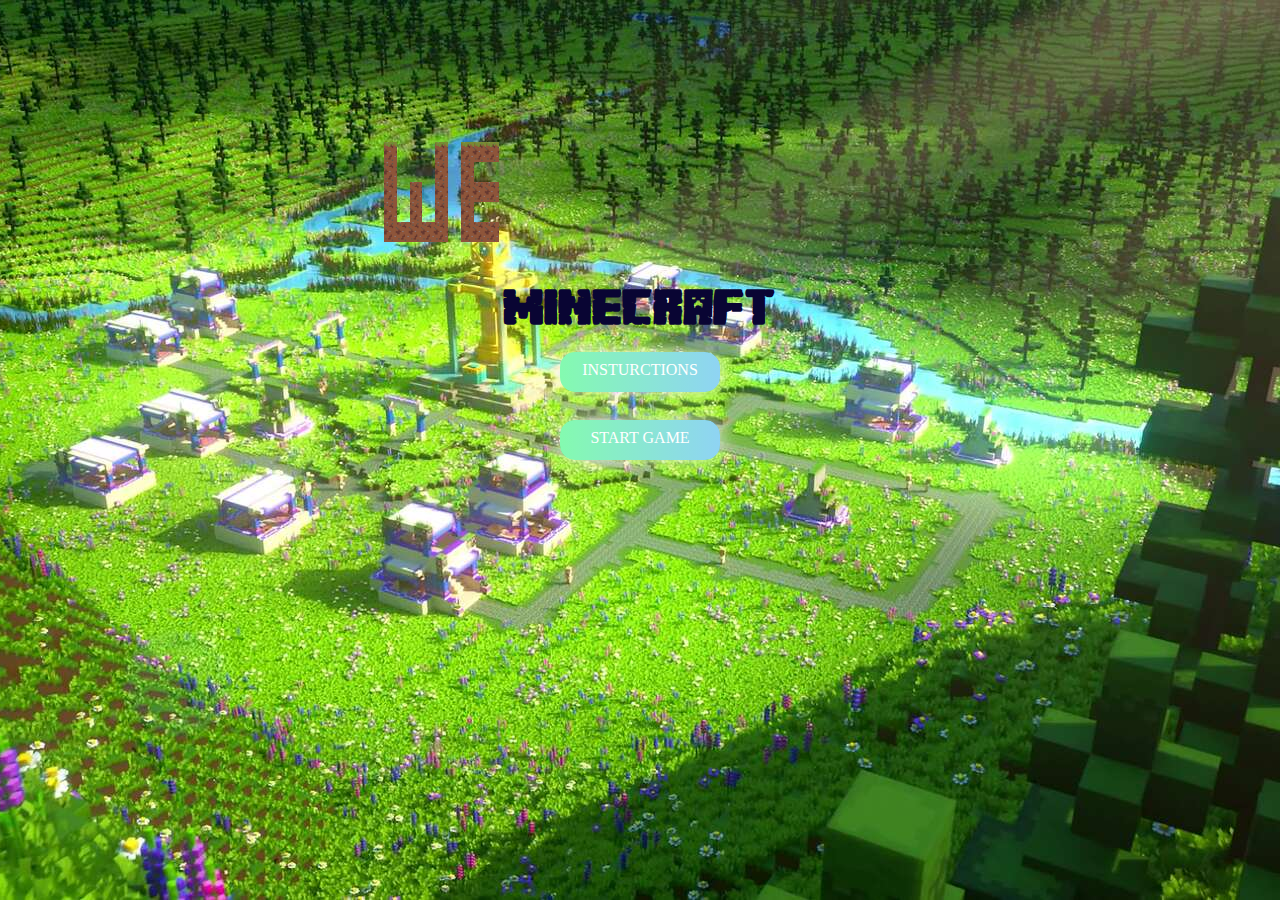
<file: index.html>
<!DOCTYPE html>
<html lang="en">
<head>
    <meta charset="UTF-8">
    <meta http-equiv="X-UA-Compatible" content="IE=edge">
    <meta name="viewport" content="width=device-width, initial-scale=1.0">
    <link rel="stylesheet" href="style.css">
    <title>Welcome To Minecraft</title>
</head>
<body>
    <div id="black-div">

        
        <main id="backgroundImg">
            
            <section id="maincraft"></section>
            <section id="main-welcome">
                <h1>MineCraft</h1>
                <a class="home-page-btn" href="#" id="ins-btn">Insturctions</a>
                <a class="home-page-btn" href="game.html">Start Game</a>
                
                
            </section>
            
            <section id="inst-section">
                <h4>Game Instruction</h4>
                <ul>
                    <h5>Tools</h5>
                    <li>AXE: with the axe you can take of wood</li>
                    <li>PICK AXE: with the pick axe you can take rocks</li>
                    <li>SHOVEL: with the shovel you can dig</li>
                </ul>
                <section id="inve">
                    <h5>Inventory</h5>
                    <p>In the inventory you can store staff you take them from the map</p>
                </section>
                  <section id="code">

                      <h5>Code</h5>
                      <p>First of all I built a gameboard where the game will occur.</p>
                      <p>Then I defind the map array which is the key of drawing 2D drawings </p>
                      <p>Functions to loop over the map array and draw the world </p>
                      <p>Then I established booleans to know which tool or which item at the inventory we are using</p>
                      <p>I added some functions to help me setting and resetting the pick of tools and inv items</p>
                      <p>Functions to decrease and increase items in the inventory</p>
                      <p>And the main control was the event listener => 'click' which controlled all the game</p>
                    </section>
                
                <h4>Enjoy</h4>
                <a class="home-page-btn" id="back" href="">Back To Main Screen</a>
    
            </section>
        </main>
    </div>


    <script src="index.js"></script>
</body>
</html>
</file>
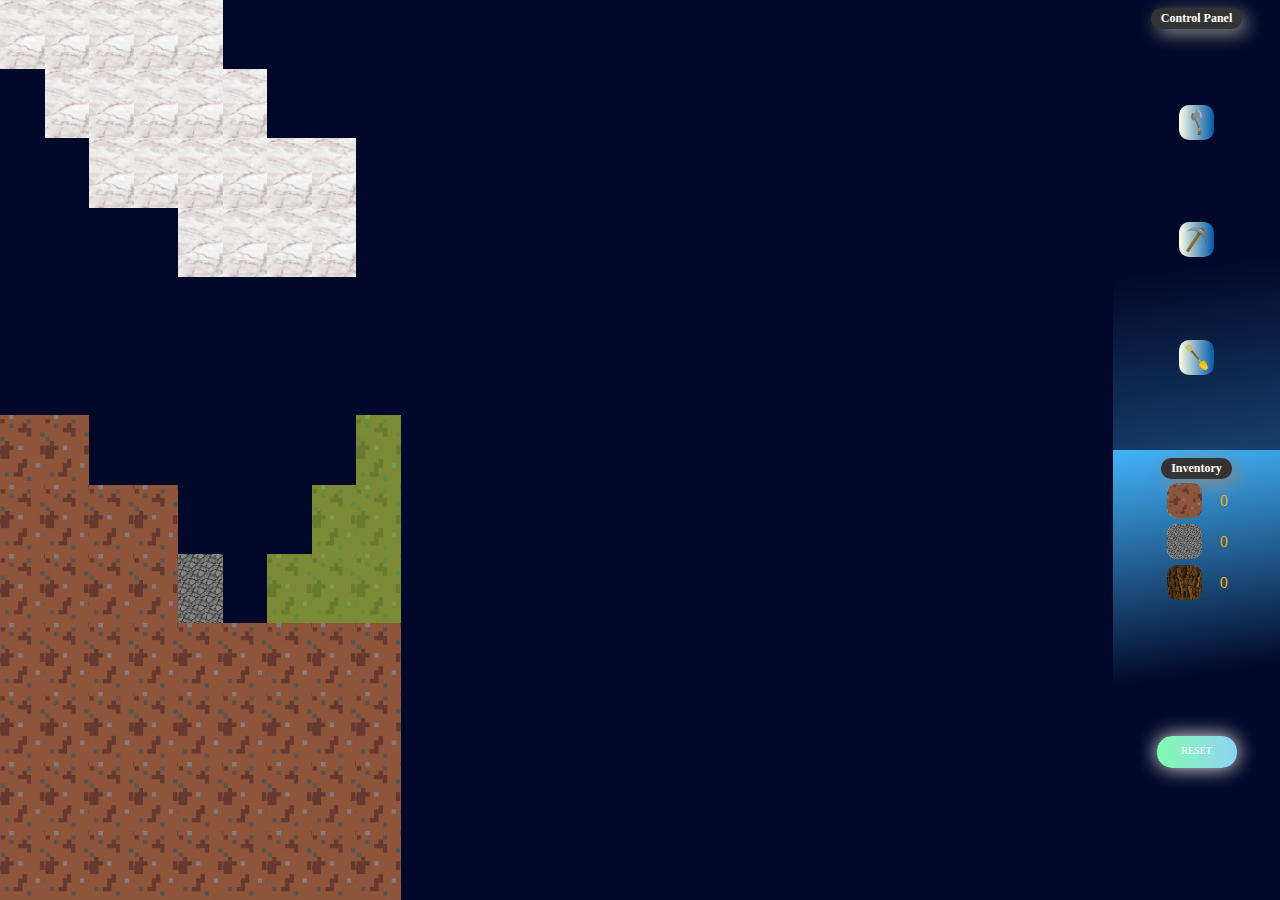
<file: game.html>
<!DOCTYPE html>
<html lang="en">
<head>
    <meta charset="UTF-8">
    <meta http-equiv="X-UA-Compatible" content="IE=edge">
    <meta name="viewport" content="width=device-width, initial-scale=1.0">
    <link rel="stylesheet" href="./game.css">
    <title>Document</title>
</head>
<body>
    
    <section id="game-board">

    </section>
    <section id="game-control">
        <h3>Control Panel</h3>
        <section id="tool-sec">
            <img src="img/curs/axe .png" alt="axe" id="axe" choosen="false" class="tool">
            <img src="img/curs/pickaxe.png" alt="pick-axe" id="pick-axe" choosen="false" class="tool">
            <img src="img/curs/shovel.png" alt="shovel" id="shovel" choosen="false" class="tool">
        </section>
        
        <section id="inventory">
            <h3>Inventory</h3>
            <section id="items">
                <section><img src="./img/ground.png" alt="" class="img-inventory" id="inv-g">
                    <p id="amount-ground" can-take="false">0</p>
                </section>
                <section><img src="./img/stone.png" alt="" class="img-inventory" id="inv-s">
                    <p id="amount-stone" can-take="false">0</p>
                </section>
                <section><img src="./img/wood.png" alt="" class="img-inventory" id="inv-w">
                    <p id="amount-wood" can-take="false">0</p>
                </section>
            </section>
            
            <a href="" id="reset-game">Reset</a>
        </section>
    </section>
    
    <script src="game.js"></script>
</body>
</html>
</file>
<file: style.css>
*{
    margin: 0;
    padding: 0;
    box-sizing: border-box;
}

body{
    background: url('img/legends.jpg');
    background-color: #cccccc; /* Used if the image is unavailable */
  height: 100vh; /* You must set a specified height */
  background-position: center; /* Center the image */
  background-repeat: no-repeat; /* Do not repeat the image */
  background-size: cover;
  
}

/* #black-div{
    width: 100vw;
    height: 100vh;
    background: #333;
} */

main{
    width: 100vw;
    height: 100vh;
    background-repeat: no-repeat;
    background-size: auto;
    display: flex;
    flex-direction: column;
    align-items: center;
    
}


@font-face {
    font-family: MinecraftEvenings-RBao;
    src: url('./minecraft-evenings-font/MinecraftEvenings-RBao.ttf');
  }


#main-welcome{
    width:max-content;
    height: 12rem;
    /* margin: auto; */
    /* border: 1px solid black; */
    display: flex;
    flex-direction: column;
    align-items: center;
    justify-content: space-between;
}

.home-page-btn{
    width: 10rem;
    height: 2.5rem;
    margin: auto;
    padding: 0.5rem;
    text-align: center;
    text-transform: uppercase;
    transition: 0.5s;
    background-size: 200% auto;
    color: white;
    box-shadow: 0 0 20px #eee;
    border-radius: 15px;
    border: 1px solid transparent;
    background-image: linear-gradient(to right, #84fab0 0%, #8fd3f4 51%, #84fab0 100%);
    text-decoration: none;
}


.home-page-btn:hover {
        background-position: right center; /* change the direction of the change here */
      }
.home-page-btn:active{
        background-position: left center; /* change the direction of the change here */
    }

h1{
    font-family: MinecraftEvenings-RBao;
    font-size: 3rem;
    color: rgb(9, 5, 51);
}


#maincraft{
    width: 40vw;
    /* min-width: 10vmin; */
    height: 20vh;
    /* min-height: 100vmin; */
    display: grid;
    grid-template-columns:repeat(40,1fr);
    grid-template-rows:repeat(9,1fr);
    /* border:1px solid #84fab0; */
    margin-top: 8%;
}


.ground{
    width: 1fr;
    height: 1fr;
    background: url('img/ground.png')no-repeat center center/cover;
}

.ground-grass{
    width: 1fr;
    height: 1fr;
    background: url('img/ground-grass.png')no-repeat center center/cover;
}

#inst-section{
    width: 30rem;
    height: fit-content;
    position: absolute;
    top: 3%;
    background: rgb(2,8,41);
    background: linear-gradient(172deg, rgba(2,8,41,1) 30%, rgba(66,180,249,1) 96%);
    padding: 2rem;
    border-radius: 15px;
    color: orange;
    font-size: 12px;
    display: flex;
    flex-direction: column;
    /* margin: auto; */
    display: none;
}

#inst-section h4{
    margin: 1rem auto;
}

#inst-section ul,
#inst-section #code,
#inst-section #inve{
    list-style: none;
    border: 1px solid orange;
    width: fit-content;
    padding: 0.5rem;
    border-radius: 15px;
    margin-bottom: 0.5rem;
    box-shadow: 5px 5px 18px #888888;
}

@media only screen and (max-width: 600px){
    body{
        font-size: 12px;
    }
    #maincraft{
        width: 80%;
        margin-top: 40%;
    }

    #inst-section{
        width: 80%;
        margin-top: 30%;
    }
    
}
</file>
<file: game.css>
*{
    margin: 0;
    padding: 0;
    box-sizing: border-box;
}

body{
width: 100vw;
height: 100vh;
display: flex;
justify-content: center;
align-items: center;
background: rgba(2,8,41,1) 50%;
/* background: #005AA7;  
background: -webkit-linear-gradient(to right, #FFFDE4, #005AA7);  
background: linear-gradient(to right, #FFFDE4, #005AA7);  */

}

#game-board{
    /* background-color: #ccc; */
    width: 100vw;
    min-width: 100vmin;
    height: 100vh;
    min-height: 100vmin;
    display: grid;
    grid-template-columns:repeat(25,1fr);
    grid-template-rows:repeat(13,1fr);
   
}



.ground-grass{
    width: 1fr;
    height: 1fr;
    background: url('img/ground-grass.png')no-repeat center center/cover;
}
.ground{
    width: 1fr;
    height: 1fr;
    background: url('img/ground.png')no-repeat center center/cover;
}
.wood{
    width: 1fr;
    height: 1fr;
    background: url('img/wood.png')no-repeat center center/cover;
}
.green{
    width: 1fr;
    height: 1fr;
    background: url('img/green.png')no-repeat center center/cover;
}
.stone{
    width: 1fr;
    height: 1fr;
    background: url('img/stone.png')no-repeat center center/cover;
}
.cloud{
    width: 1fr;
    height: 1fr;
    background: url('img/cloud1.jpg')no-repeat center center/cover;
}
.sun{
    width: 1fr;
    height: 1fr;
    background: url('img/sun.png')no-repeat center center/cover;
}

.nothing{
    width: 1fr;
    height: 1fr;
}


#game-control{
    width:15vw;
    height: 100vh;
    display: flex;
    flex-direction: column;
    justify-content: space-between;
    align-items: center;
    background: rgb(2,8,41);
    background: linear-gradient(172deg, rgba(2,8,41,1) 30%, rgba(66,180,249,1) 96%);
}

#game-control h3{
    color: #fff;
    background-color: #333;
    padding: 3px 10px;
    border-radius: 10px;
    box-shadow: 5px 5px 18px #888888;
    margin-top: 0.5rem;
    
}

#game-control img{
    width: 35px;
    height: 35px;
    padding: 0.3rem;
    /* border: 2px solid transparent; */
    border-radius: 10px;
    background: #005AA7;  /* fallback for old browsers */
    background: -webkit-linear-gradient(to right, #FFFDE4, #005AA7);  /* Chrome 10-25, Safari 5.1-6 */
    background: linear-gradient(to right, #FFFDE4, #005AA7); 

}

#reset-game{
    width: 5rem;
    height: 2rem;
    margin: auto;
    padding: 0.5rem;
    text-align: center;
    text-transform: uppercase;
    transition: 0.5s;
    background-size: 200% auto;
    color: white;
    box-shadow: 0 0 20px #eee;
    border-radius: 15px;
    border: 1px solid transparent;
    background-image: linear-gradient(to right, #84fab0 0%, #8fd3f4 51%, #84fab0 100%);
    text-decoration: none;
    font-size: 10px;
    /* display: flex; */
}

/* #game-control img #axe{
    cursor: url('./img/axe.png'),auto;
}

#game-control img:nth-child(1){
    cursor: url('./img/pickaxe.png'),auto;
}

#game-control img:nth-child(3){
    cursor: url('./img/shovel.png'),auto;
} */

#game-control img:hover{
    border: 2px solid orange;
    background: #005AA7;  /* fallback for old browsers */
    background: -webkit-linear-gradient(to right, #FFFDE4, #005AA7);  /* Chrome 10-25, Safari 5.1-6 */
    background: linear-gradient(to left, #FFFDE4, #005AA7); 
}


#game-control #inventory{
    width: 100%;
    height: 50vh;
    display: flex;
    flex-direction: column;
    align-items: center;
    /* justify-content:baseline; */
    background: rgb(2,8,41);
    background: linear-gradient(172deg, rgba(66,180,249,1) 0%, rgba(2,8,41,1) 50%);

}
h3{
    font-size: 12px;
}
#game-control #inventory section{
    width: 5rem;
    height: fit-content;
    display: flex;
    align-items: center;
    justify-content: space-around;
    padding: 1px;
    margin: 0 0.2rem;
    color: orange;
    border-radius: 15px;
}
#inventory .img-inventory{
    margin: 2px;
    padding: 0;

}
#tool-sec{
    display: flex;
    flex-direction: column;
    height: 30%;
    justify-content: space-between;
}
#items{
    height: 50%;
    flex-direction: column;
}

.wood-cur{
    cursor: url("./img/curs/35wood.png"), auto;
    
}
.ground-cur{
    cursor: url("./img/curs/35ground.png"), auto;
    
}
.stone-cur{
    cursor: url("./img/curs/35stone.png"), auto;
    
}

.shovel-cur{
    cursor: url("./img/curs/shovel.png"), auto;
}
.axe-cur{
    cursor: url("./img/curs/axe\ .png"), auto;
}
.pickaxe-cur{
    cursor: url("./img/curs/pickaxe.png"), auto;
}

@media only screen and (max-width: 600px){
    body{
        font-size: 12px;
        display: flex;
        flex-direction: column;
    }
    #game-board{
        height: 40%;
    }
    #game-control{
        width: 100%;
        height: 30vh;
        /* margin-top: 3rem; */
        padding-top: 1rem;
    }
    #game-control #tool-sec{
        /* display: flex; */
        /* flex-direction: row; */
        width: 100%;
        height: 30%;
        display: flex;
        flex-direction: row;
        justify-content: space-around;
        padding: 1rem;
        /* background: #005AA7; */
        
    }
    #game-control #tool-sec img{
        margin-left: 4rem;
    }
    #game-control #tool-sec img:first-child{
        margin-left: 0;
    }

    #game-control #inventory{
        height: 30%;
        display: flex;
        flex-direction: column;
        height: fit-content;
        /* margin-bottom: 2rem; */
        /* margin-top: 2rem; */
        padding: 5%;
    }
    #items{
        flex-direction: row;
        height: fit-content;
        /* width: 100%; */
        /* justify-content: space-between; */
        /* padding: 2rem; */
        /* margin: auto; */
    }
}
</file>
